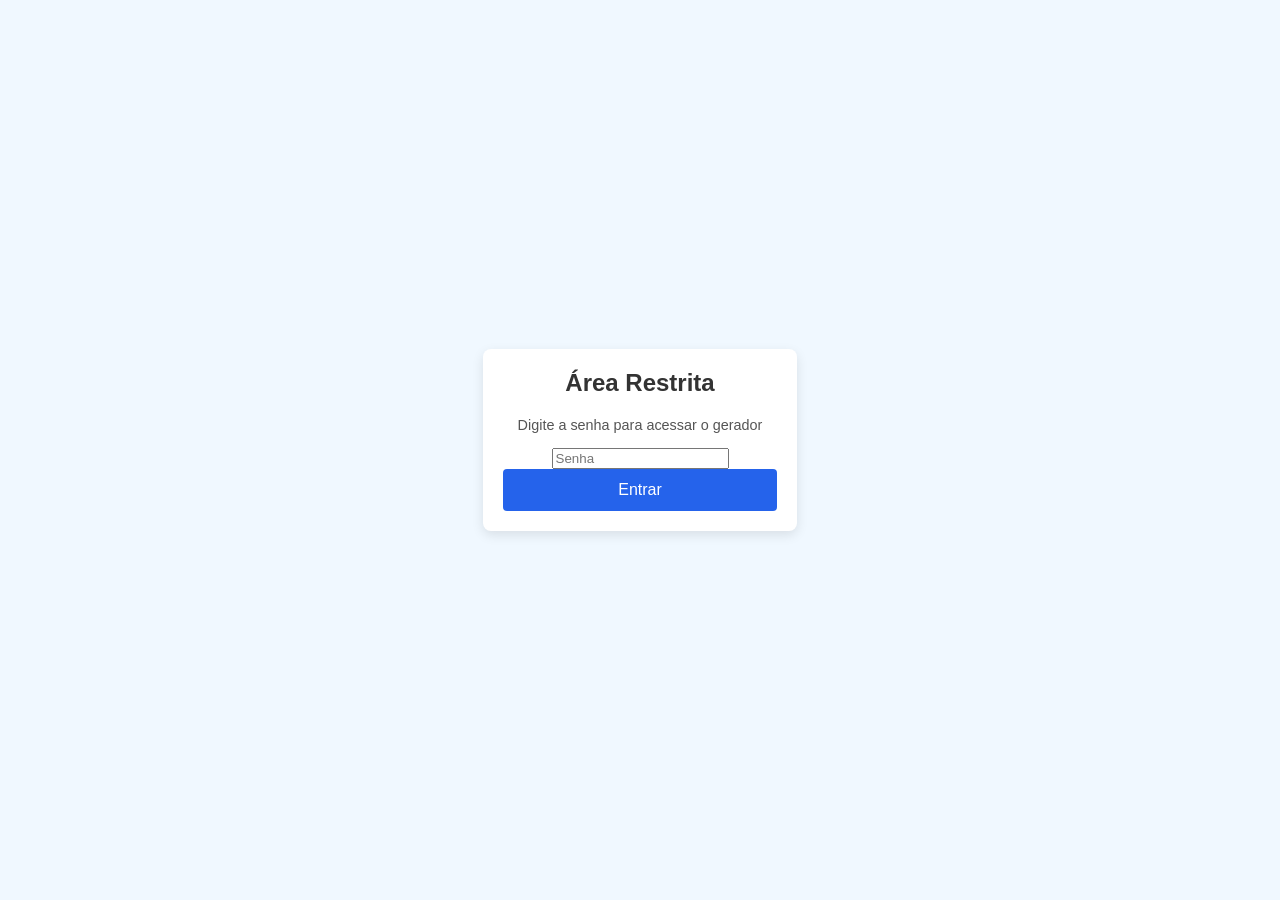
<file: gerador.html>
<!DOCTYPE html>
<html lang="pt-BR">
<head>
  <meta charset="UTF-8">
  <title>Gerador de Links - Casamento</title>
  <style>
    body { font-family: sans-serif; padding: 40px; background: #f0f8ff; color: #333; max-width: 600px; margin: 0 auto; }
    h1 { color: #2563EB; }
    .box { background: white; padding: 20px; border-radius: 8px; box-shadow: 0 4px 12px rgba(0,0,0,0.1); margin-bottom: 20px; }
    input[type="text"], input[type="number"] { width: 100%; padding: 12px; font-size: 16px; margin-bottom: 15px; border: 1px solid #ccc; border-radius: 4px; box-sizing: border-box; }
    button { background: #2563EB; color: white; border: none; padding: 12px 24px; font-size: 16px; border-radius: 4px; cursor: pointer; }
    button:hover { background: #1D4ED8; }
    .result { margin-top: 20px; padding: 15px; background: #eef6ff; border: 1px dashed #2563EB; border-radius: 4px; word-break: break-all; font-family: monospace; }
    .copy-btn { background: #10B981; margin-top: 10px; width: 100%; }
    .copy-btn:hover { background: #059669; }
  </style>
</head>
<body>
  <!-- Overlay de Senha -->
  <div id="loginOverlay" style="position:fixed; top:0; left:0; width:100%; height:100%; background:#f0f8ff; z-index:9999; display:flex; flex-direction:column; align-items:center; justify-content:center;">
    <div class="box" style="text-align:center;">
      <h2 style="margin-top:0;">Área Restrita</h2>
      <p style="font-size:0.9rem; color:#555;">Digite a senha para acessar o gerador</p>
      <input type="password" id="passInput" placeholder="Senha" />
      <button onclick="checkPass()" style="width:100%;">Entrar</button>
    </div>
  </div>

  <h1>Gerador de Convite VIP</h1>
  <p>Digite o nome do convidado principal (ou da família) para gerar o link único criptografado.</p>

  <div class="box">
    <input type="text" id="guestName" placeholder="Nome do Convidado Principal (Ex: João da Silva)" />
    <label style="display:block; margin-bottom: 8px; font-size: 0.9rem; color: #555;">Quantos acompanhantes ele pode levar?</label>
    <input type="number" id="guestLimit" placeholder="0 = convite individual" min="0" value="0" />
    
    <button onclick="generateLink()">Gerar Link</button>

    <div class="result" id="resultBox" style="display: none;">
      <div id="finalLink"></div>
      <button class="copy-btn" onclick="copyLink()">Copiar Link</button>
    </div>
  </div>

  <script>
    // === SENHA DE ACESSO AO GERADOR ===
    const SENHA_GERADOR = 'matias2026'; // <--- VOCÊ PODE MUDAR A SENHA AQUI

    function checkPass() {
      const input = document.getElementById('passInput').value;
      if (input === SENHA_GERADOR) {
        document.getElementById('loginOverlay').style.display = 'none';
      } else {
        alert('Senha incorreta!');
        document.getElementById('passInput').value = '';
      }
    }

    // Altere aqui se o seu site GitHub Pages tiver outro endereço principal
    const BASE_URL = window.location.href.replace('gerador.html', '');

    function generateLink() {
      const name = document.getElementById('guestName').value.trim();
      const limit = document.getElementById('guestLimit').value || '0';
      
      if (!name) {
        alert('Digite um nome!');
        return;
      }
      
      // Codifica no formato: "Nome do Convidado|Limite"
      const dataToEncode = name + '|' + limit;
      const encoded = btoa(unescape(encodeURIComponent(dataToEncode)));
      
      const fullUrl = BASE_URL + '?c=' + encoded;
      
      document.getElementById('finalLink').innerText = fullUrl;
      document.getElementById('resultBox').style.display = 'block';
    }

    function copyLink() {
      const link = document.getElementById('finalLink').innerText;
      navigator.clipboard.writeText(link).then(() => {
        alert('Link copiado! Pode colar no WhatsApp.');
      });
    }
  </script>

</body>
</html>
</file>
